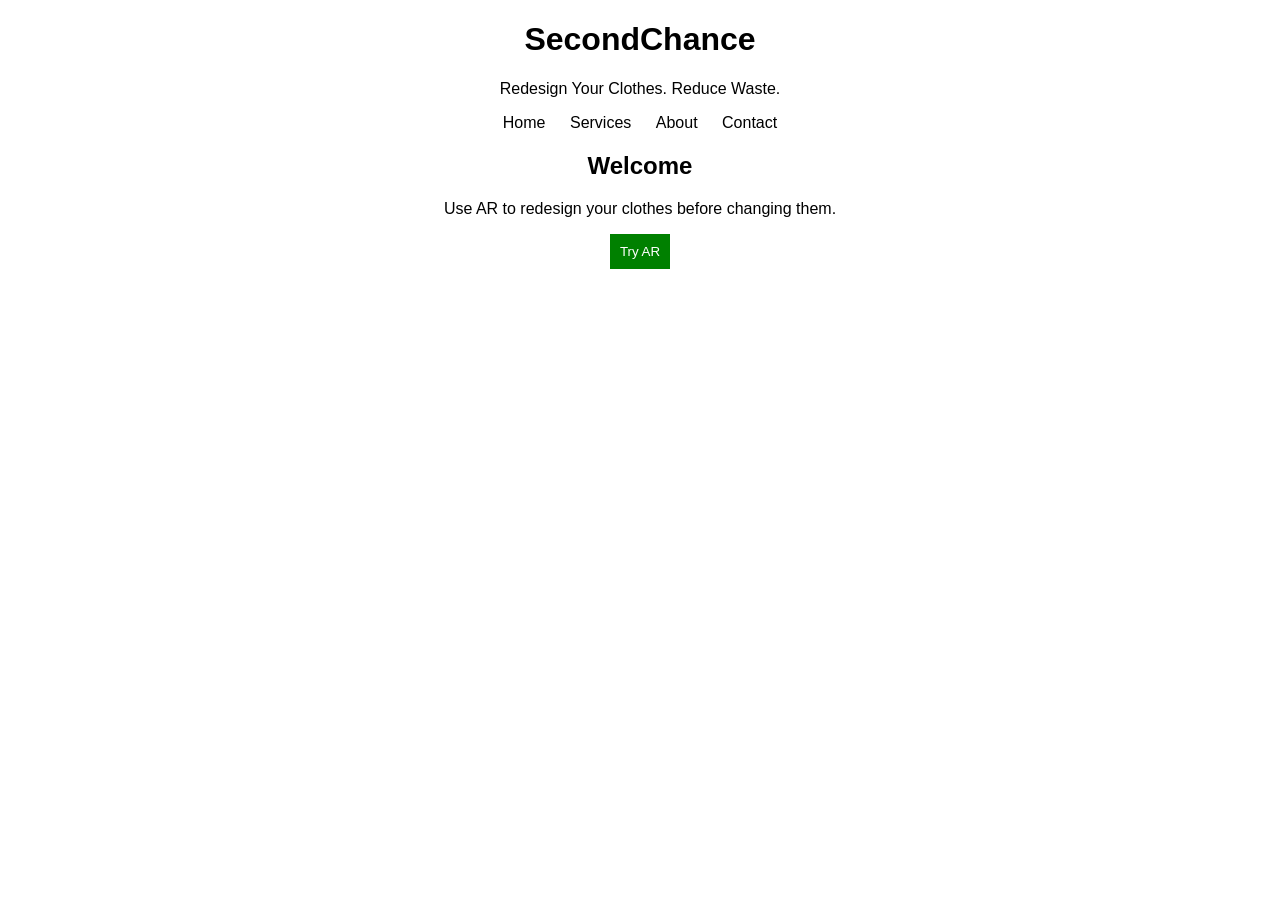
<file: index.html>
<!DOCTYPE html>
<html>
<head>
  <title>SecondChance</title>
  <link rel="stylesheet" href="style.css">
</head>
<body>

<header>
  <h1>SecondChance</h1>
  <p>Redesign Your Clothes. Reduce Waste.</p>
</header>

<nav>
  <a href="index.html">Home</a>
  <a href="services.html">Services</a>
  <a href="about.html">About</a>
  <a href="contact.html">Contact</a>
</nav>

<section>
  <h2>Welcome</h2>
  <p>Use AR to redesign your clothes before changing them.</p>
  <button onclick="showMessage()">Try AR</button>
</section>

<script src="script.js"></script>
</body>
</html>
</file>
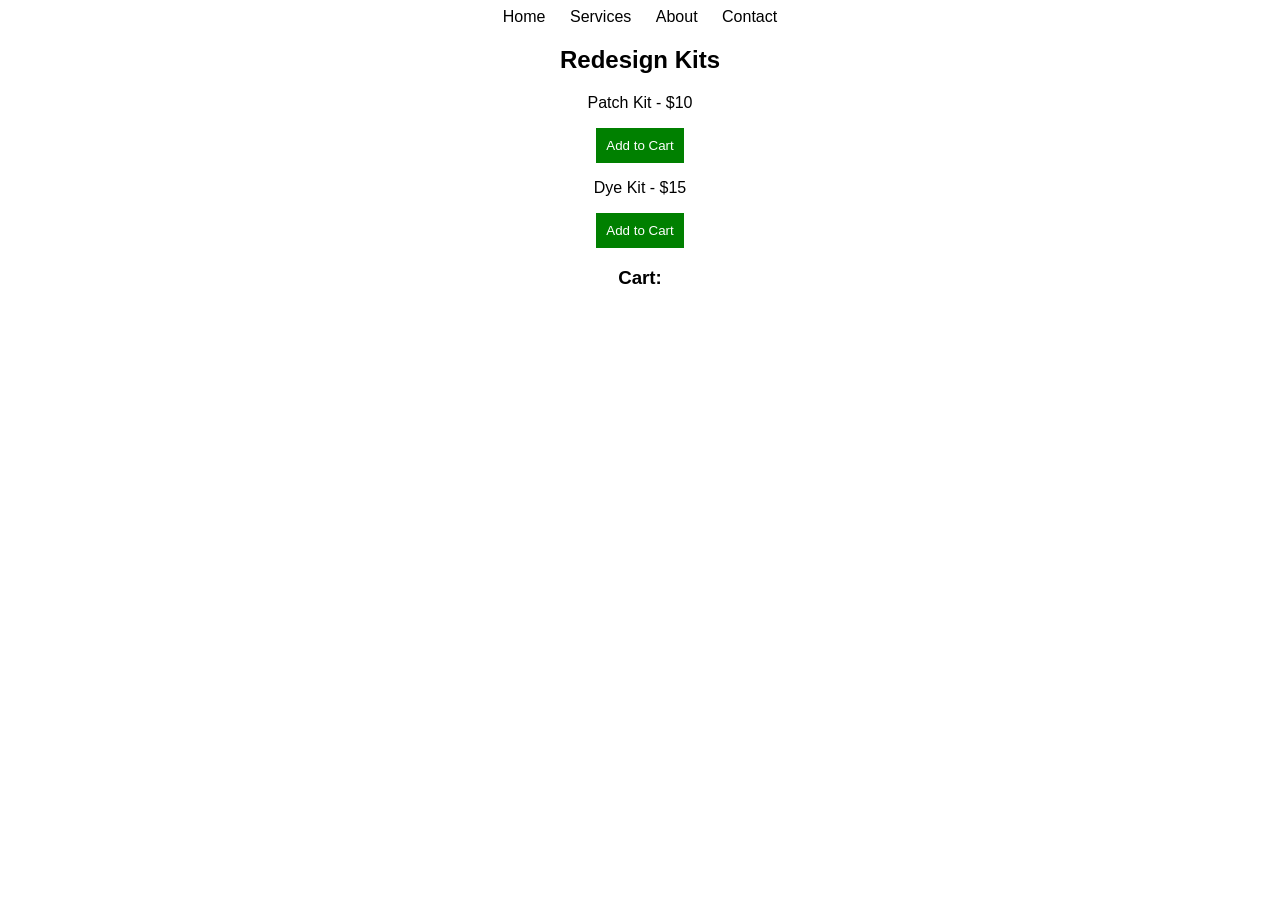
<file: services.html>
<!DOCTYPE html>
<html>
<head>
  <title>Services</title>
  <link rel="stylesheet" href="style.css">
</head>
<body>

<nav>
  <a href="index.html">Home</a>
  <a href="services.html">Services</a>
  <a href="about.html">About</a>
  <a href="contact.html">Contact</a>
</nav>

<h2>Redesign Kits</h2>

<div>
  <p>Patch Kit - $10</p>
  <button onclick="addToCart('Patch Kit')">Add to Cart</button>
</div>

<div>
  <p>Dye Kit - $15</p>
  <button onclick="addToCart('Dye Kit')">Add to Cart</button>
</div>

<h3>Cart:</h3>
<ul id="cart"></ul>

<script src="script.js"></script>
</body>
</html>
</file>
<file: style.css>
body {
  font-family: Arial;
  text-align: center;
}

nav a {
  margin: 10px;
  text-decoration: none;
  color: black;
}

button {
  padding: 10px;
  background-color: green;
  color: white;
  border: none;
}
</file>
